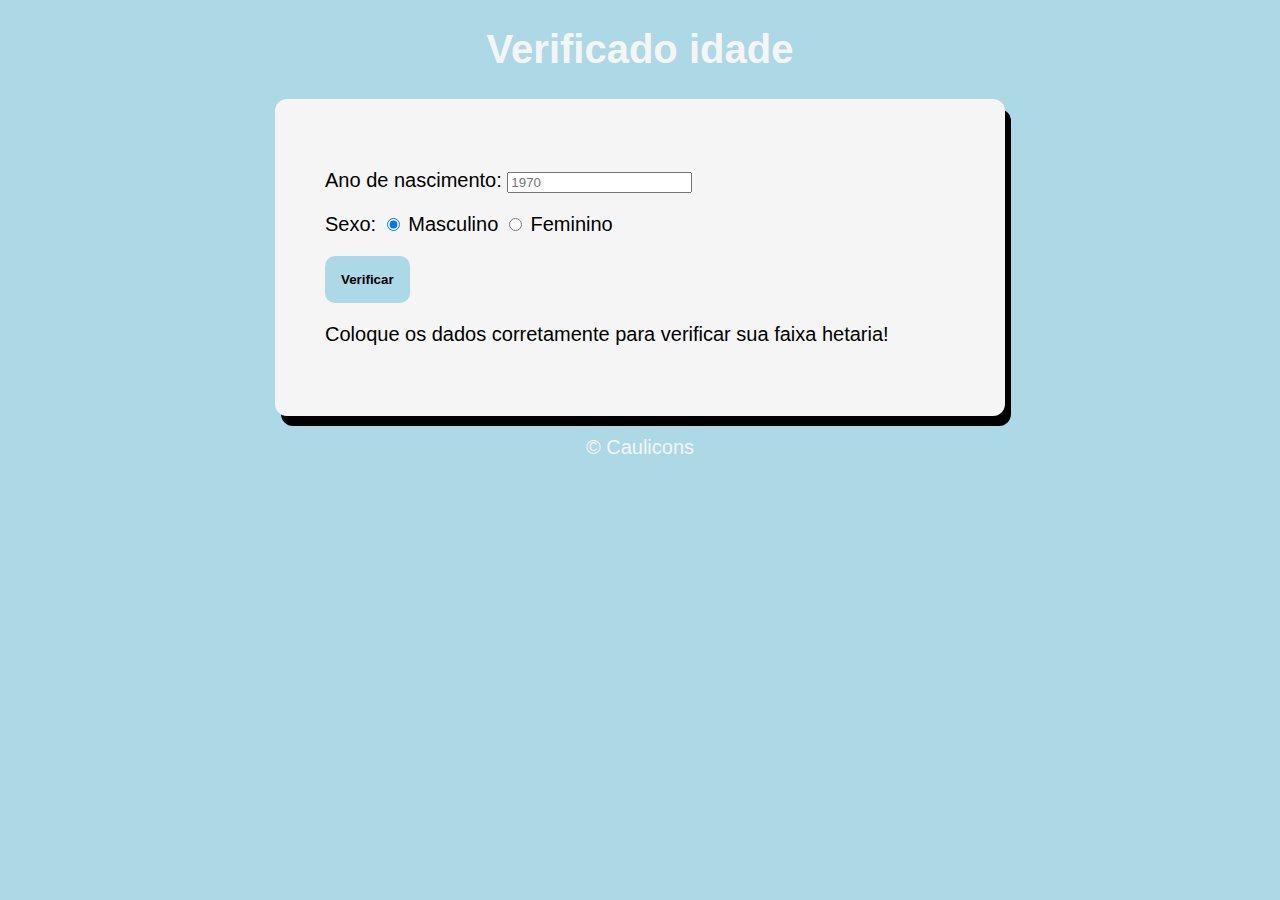
<file: index.html>
<!DOCTYPE html>
<html lang="pt-BR">
<head>
    <meta charset="UTF-8">
    <meta http-equiv="X-UA-Compatible" content="IE=edge">
    <meta name="viewport" content="width=device-width, initial-scale=1.0">
    <title>Verificador idade</title>
    <link rel="stylesheet" href="/asserts/css/estilo.css">
</head>

<body>
    <header>
        <h1>Verificado idade</h1>
    </header>

    <section>
        <div>
        <p>Ano de nascimento: <input type="number" name="textAno" id="textAno" min="1900" placeholder="1970"></p>

            <p class="sexo">Sexo: <input type="radio" name="sexo" id="masc" checked>
            <label for="masc"> Masculino</label>
            <input type="radio" name="sexo" id="fem">
            <label for="fem"> Feminino</label>

            </p>

            <p>

            <button id="verificar" onclick="verificar()">Verificar</button>

            </p>
           
        </div>

        <div id="Resposta">
            <p>Coloque os dados corretamente para verificar sua faixa hetaria!</p>
        </div>
        
    </section>
    
    <footer>
        <p>&copy; Caulicons</p>
    </footer>   

    <script src="asserts/js/dinamismo.js"></script>
</body>
</html>
</file>
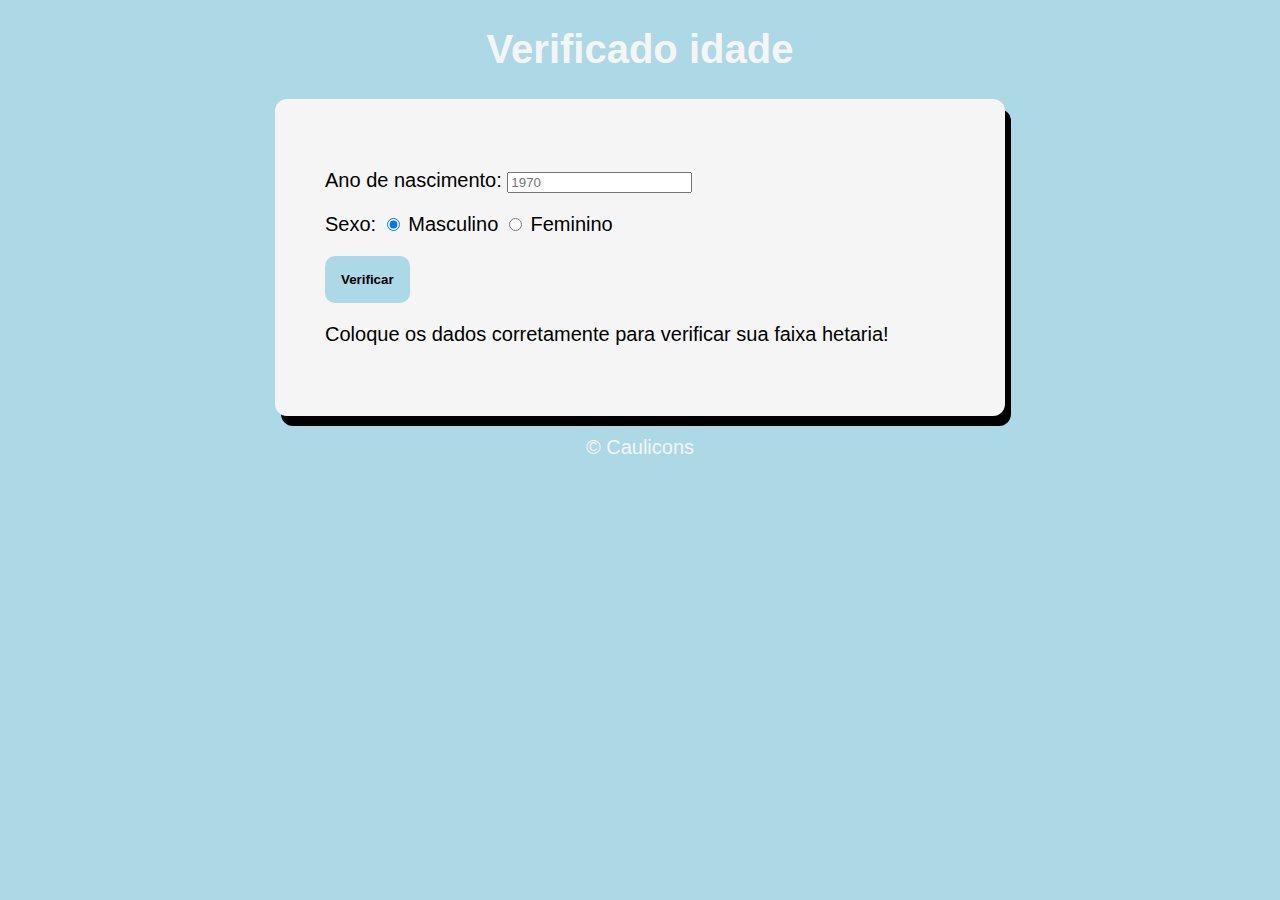
<file: exe01.html>
<!DOCTYPE html>
<html lang="pt-BR">
<head>
    <meta charset="UTF-8">
    <meta http-equiv="X-UA-Compatible" content="IE=edge">
    <meta name="viewport" content="width=device-width, initial-scale=1.0">
    <title>Verificador idade</title>
    <link rel="stylesheet" href="/asserts/css/estilo.css">
</head>

<body>
    <header>
        <h1>Verificado idade</h1>
    </header>

    <section>
        <div>
        <p>Ano de nascimento: <input type="number" name="textAno" id="textAno" min="1900" placeholder="1970"></p>

            <p class="sexo">Sexo: <input type="radio" name="sexo" id="masc" checked>
            <label for="masc"> Masculino</label>
            <input type="radio" name="sexo" id="fem">
            <label for="fem"> Feminino</label>

            </p>

            <p>

            <button id="verificar" onclick="verificar()">Verificar</button>

            </p>
           
        </div>

        <div id="Resposta">
            <p>Coloque os dados corretamente para verificar sua faixa hetaria!</p>
        </div>
        
    </section>
    
    <footer>
        <p>&copy; Caulicons</p>
    </footer>   

    <script src="asserts/js/dinamismo.js"></script>
</body>
</html>
</file>
<file: asserts/css/estilo.css>
body {
     background: lightblue;
     font: normal 15pt arial;
}

header {
    text-align: center;
    color: whitesmoke;
}

section {
    background: whitesmoke;
    border-radius: 12px;
    padding: 50px;
    width: 70vh;
    margin: auto;
    box-shadow: 6px 10px 
}

button {
    border: none;
    background-color: lightblue;
    border-radius: 10px;
    padding: 1rem;
    font-weight: bold;
}

footer {
    text-align:center;
    color: whitesmoke;
}

img {
    width: 250px;
    height: 250px;
    border-radius: 50%;
}

@media screen and (max-width: 600px) {
    section{
        display: grid;
        width: 50%;
        min-width: 290px;
        padding: 20px ;
    }
    
    section p{
        display: grid;
        font-size: 1rem;
        font-weight: bold;
        justify-items: center;
    }

    section div{
        display: grid;
        font-weight: bold;
        justify-items: center;
    }

    .sexo {
        display: flex;
        justify-content: space-around;
        width: 250px;
    }
    
}
</file>
